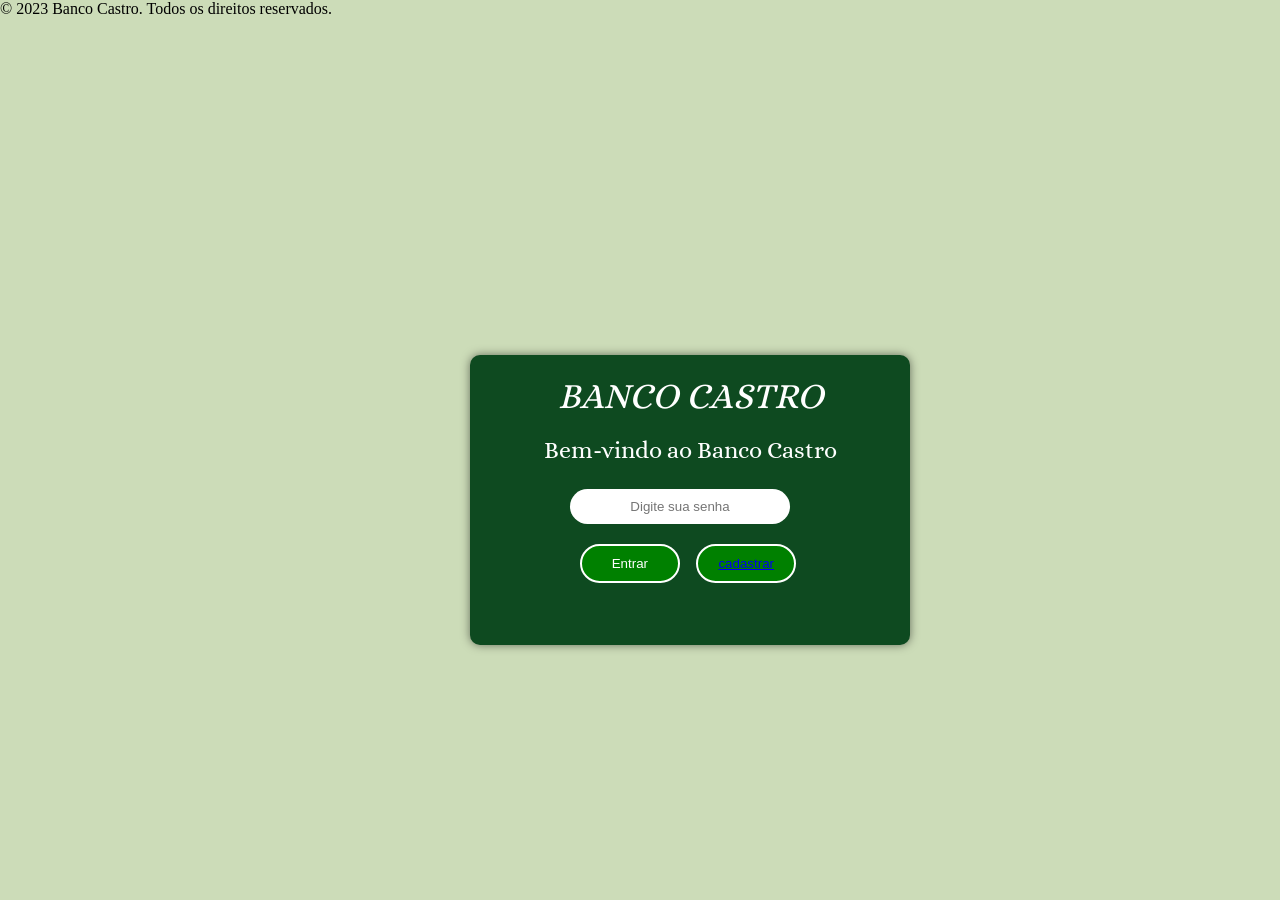
<file: index.html>
<!DOCTYPE html>
<html lang="en">
<head>
    <meta charset="UTF-8">
    <meta name="viewport" content="width=device-width, initial-scale=1.0">
    <title>Banco Castro</title>
    <link rel="stylesheet" href="style.css">
    <link rel="preconnect" href="https://fonts.googleapis.com">
    <link rel="preconnect" href="https://fonts.gstatic.com" crossorigin>
    <link href="https://fonts.googleapis.com/css2?family=Alice&family=Manufacturing+Consent&family=Playfair+Display:ital,wght@0,400..900;1,400..900&display=swap" rel="stylesheet">
    <script src="script.js" defer></script>
</head>
<body>
    <main>
        <header>
            <h1 id="titulo" class="alice-regular">BANCO CASTRO</h1>
            <h2 id="subtitulo" class="alice-regular">Bem-vindo ao Banco Castro</h2>
        </header>
        <section>
            <input type="text" id="senha" placeholder="Digite sua senha">
        

            <div>
                <button class="botao" id="cadastrar">  <a href="cadastro/cadastro.html">cadastrar</a> </button>
                <button class="botao" id="entrar"> Entrar </button>
            </div>
            
            
        </section>
    </main>

    <footer>
        <p>&copy; 2023 Banco Castro. Todos os direitos reservados.</p>
    </footer>
    
</body>
</html>
</file>
<file: style.css>
* {
    padding: 0;
    margin: 0;
 }

body {
    background-color: rgb(204, 220, 184);
}

main {
    background-color: rgb(14, 74, 32);
    padding: 20px;
    margin: 50px ;
    max-width: 400px;
    width: 100%;
    height: 250px;
    border-radius: 10px;
    box-shadow: 0 0 10px rgba(0, 0, 0, 0.5);
    position: absolute;
    top: 50%;
    left: 50%;
    transform: translate(-50%, -50%);
}

input{
    
    width: 200px;
    padding: 10px;
    margin: 5px 20%;
    align-items: center;
    margin-bottom: 10px;
    border-radius: 5px;
    border: none;
    text-align: center;
    border-radius: 50px;
    
}



.alice-regular {
  font-family: "Alice", serif;
  font-weight: 400;
  font-style: normal;
}

.botao {
    padding: 10px;
    border: 2px solid white;
    background-color: green;
    text-align: center;
    color: white;
    border-radius: 20px;
    text-decoration: none;
    
}

#titulo {
    text-align: center;
    margin-bottom: 20px;
    color: white;
    font-family: "Alice", serif;
    font-size: 36px;
    font-style: italic;
}

#subtitulo {
    text-align: center;
    margin-bottom: 20px;
    color: white;
    font-family: "Alice", system-ui;
}

#cadastrar {
    position: absolute;
    right: 30%;
    padding: 10px 20px;
    margin: 10px -18px;
    text-decoration: none;
    color: white;
}

#entrar {
    position: absolute;
    right: 50%;
    padding: 10px 30px;
    margin: 10px;
}
</file>
